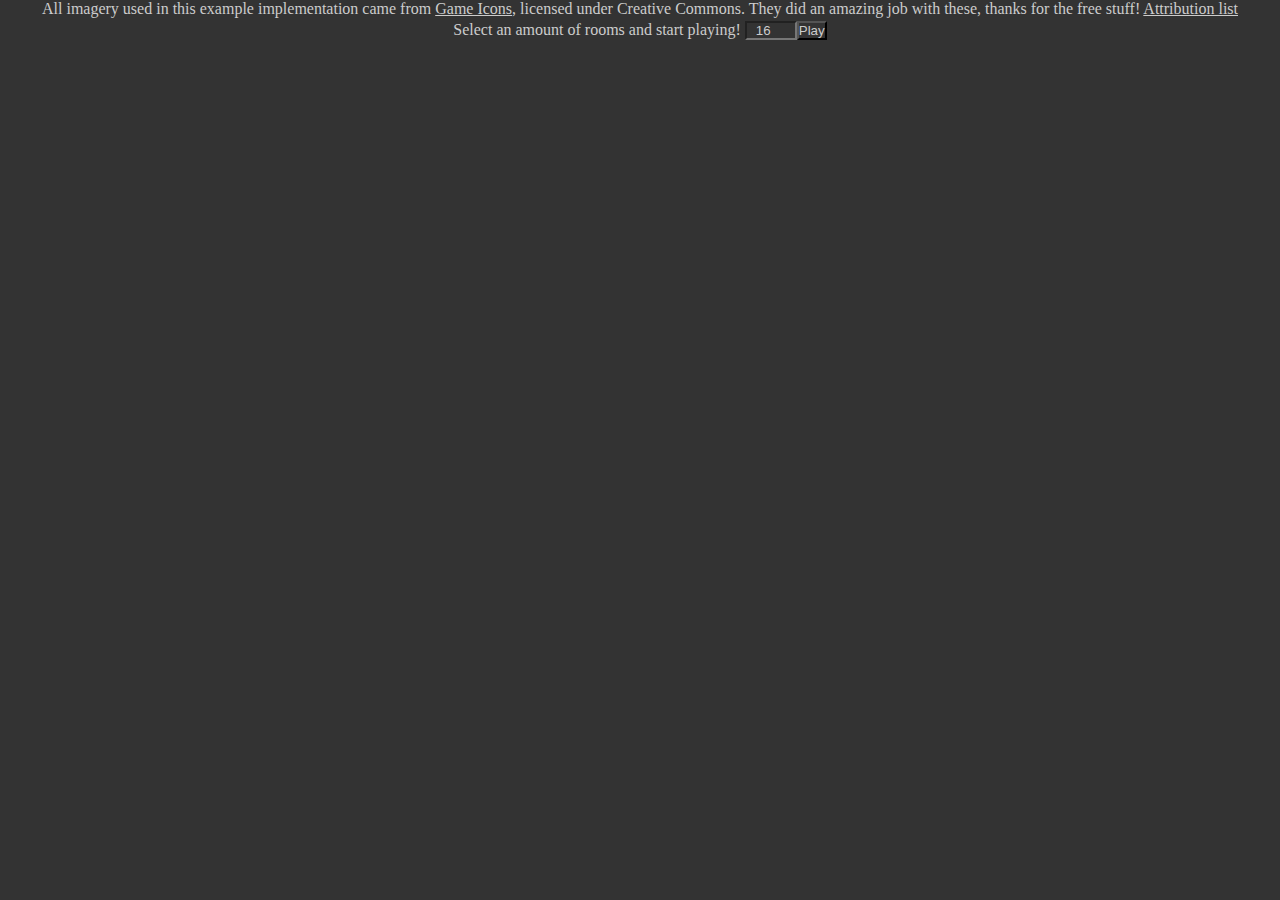
<file: docs/index.html>
<!DOCTYPYE HTML>
<html>
    <head>
        <title>Riven's generic Dungeon Crawler</title>
        <meta charset="UTF-8">
        <link type="text/css" rel="stylesheet" href="Game.css" />
        <script type="text/javascript" src="Equipment.js"></script>
        <script type="text/javascript" src="Chest.js"></script>
        <script type="text/javascript" src="Room.js"></script>
        <script type="text/javascript" src="Map.js"></script>
        <script type="text/javascript" src="Entity.js"></script>
        <script type="text/javascript" src="Floor.js"></script>
    </head>
    <body>
        <p>All imagery used in this example implementation came from <a href="https://game-icons.net/" title="Game Icons">Game Icons</a>, licensed under Creative Commons.
        They did an amazing job with these, thanks for the free stuff! <a href="resources/index.html" title="All of the attributions with links">Attribution list</a></p>
        <div id="playingfield">
            <p id="mfd">
                Select an amount of rooms and start playing!
                <input type="number" value="16" min="4" max="36" step="4" id="roomcount" /><button onclick="init();">Play</button>
            </p>
            <!-- This is gonna be filled with tiny divs -->
        </div>
        <script type="text/javascript" src="Game.js"></script>
    </body>
</html>
</file>
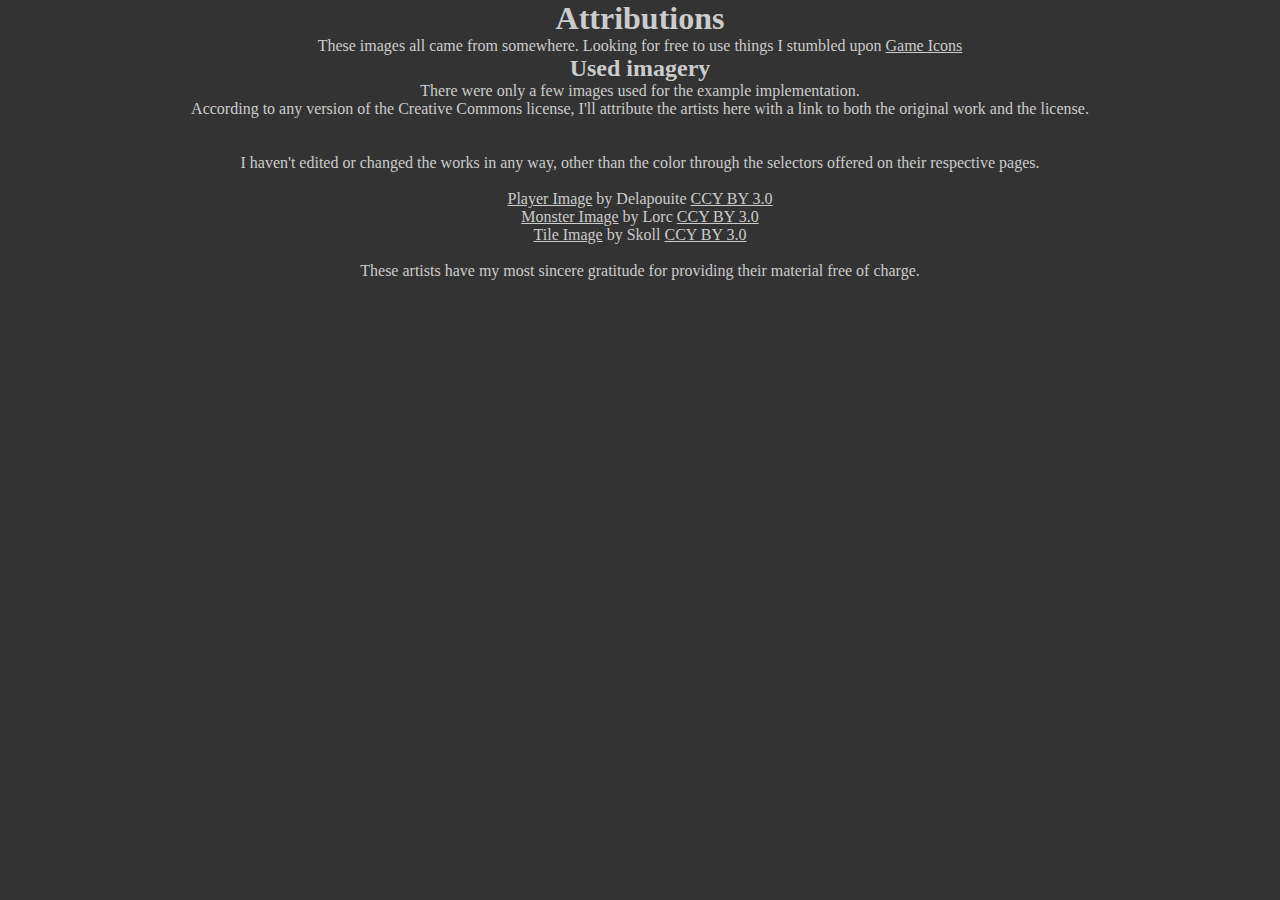
<file: docs/resources/index.html>
<!DOCTYPE HTML>
<html>
    <head>
        <link type="text/css" rel="stylesheet" href="../Game.css" />
    </head>
    <body>
        <h1>Attributions</h1>
        <p>These images all came from somewhere. Looking for free to use things I stumbled upon <a href="https://game-icons.net/" title="Link to their homepage">Game Icons</a></p>

        <h2>Used imagery</h2>
        <p>There were only a few images used for the example implementation.<br />
        According to any version of the Creative Commons license, I'll attribute the artists here with a link to both the original work and the license.</p>
        <br /><br />
        <p>I haven't edited or changed the works in any way, other than the color through the selectors offered on their respective pages.</p>
        <br />
        <ul>
            <li><a href="https://game-icons.net/1x1/delapouite/baby-face.html" title="Baby face felt appropriate">Player Image</a> by Delapouite <a href="https://creativecommons.org/licenses/by/3.0/">CCY BY 3.0</a></li>
            <li><a href="https://game-icons.net/1x1/lorc/ghost.html" title="Yeah, I decided to use only one type of monster. This is it.">Monster Image</a> by Lorc <a href="https://creativecommons.org/licenses/by/3.0/">CCY BY 3.0</a></li>
            <li><a href="https://game-icons.net/1x1/skoll/hexes.html" title="This felt like a good floor tile to me">Tile Image</a> by Skoll <a href="https://creativecommons.org/licenses/by/3.0/">CCY BY 3.0</a></li>
        </ul>
        <br />
        <p>These artists have my most sincere gratitude for providing their material free of charge.</p>
    </body>
</html>
</file>
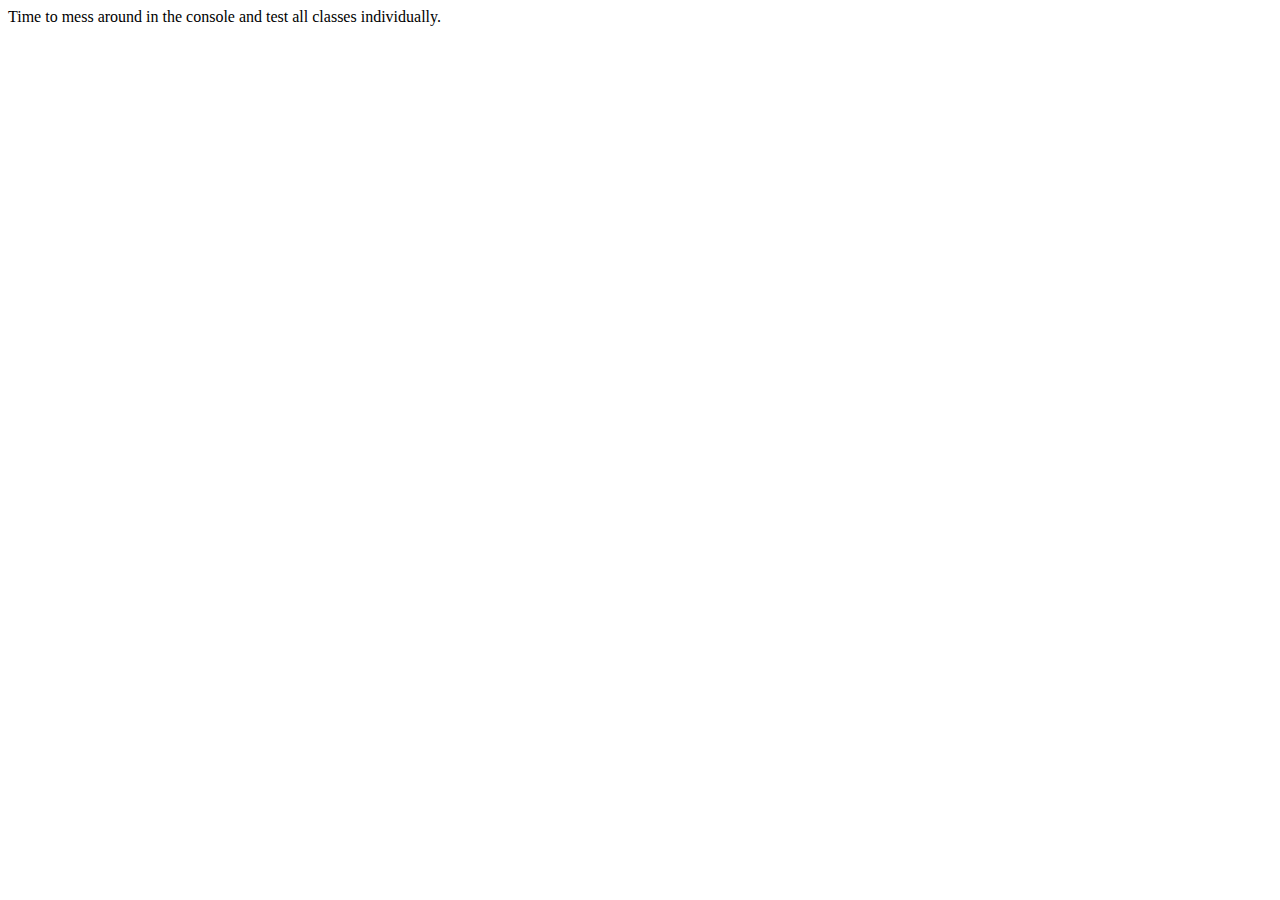
<file: docs/Game.html>
<!DOCTYPYE HTML>
<html>
    <head>
        <title>Riven's generic Dungeon Crawler</title>
        <script src="Equipment.js"></script>
        <script src="Chest.js"></script>
        <script src="Room.js"></script>
        <script src="Map.js"></script>
        <script src="Entity.js"></script>
        <script src="Floor.js"></script>
    </head>
    <body>
        Time to mess around in the console and test all classes individually.
    </body>
</html>
</file>
<file: docs/Game.css>
* {
    margin: 0;
    padding: 0;
    text-align: center;
    background-color: #333333;
    color: #cccccc;
}

#playingfield {
    width: 45%;
    height: 90%;
    margin: 0 auto;
    margin-top: 3px;
    background-color: transparent;
    background-size: auto 16.5%; /* Looks close enough on a 1920x1080 screen */
    background-repeat: repeat;
}

img {
    max-width: 20%;
    max-height: 20%;
}

.entity {
    display: block;
    position: static;
}

.tile {
    display: block;
    float: left;
    background-color: transparent;
    border: 2px dashed blue;
    display: inline-block;
}
</file>
